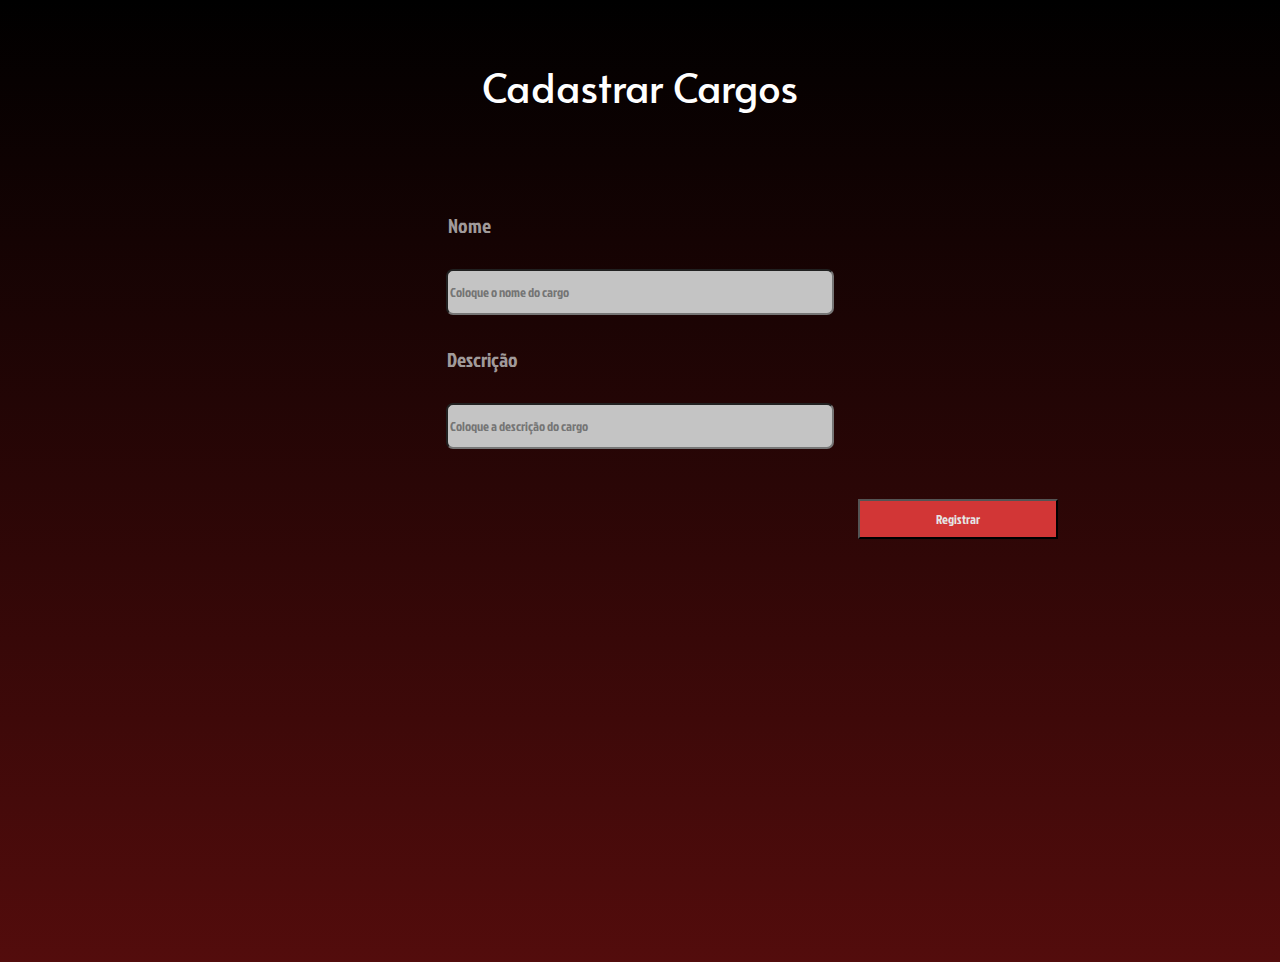
<file: Cadastrar_Cargos/index.html>
<!DOCTYPE html>
<html lang="en">

<head>
    <meta charset="UTF-8">
    <meta name="viewport" content="width=device-width, initial-scale=1.0">
    <title>Cadastrar Cargos</title>
    <link rel="stylesheet" href="style.css">


    <link rel="preconnect" href="https://fonts.googleapis.com">
    <link rel="preconnect" href="https://fonts.gstatic.com" crossorigin>
    <link href="https://fonts.googleapis.com/css2?family=Alata&family=BenchNine:wght@300;400;700&display=swap"
        rel="stylesheet">
    <!-- Fonte Titulo -->

    <link rel="preconnect" href="https://fonts.googleapis.com">
    <link rel="preconnect" href="https://fonts.gstatic.com" crossorigin>
    <link
        href="https://fonts.googleapis.com/css2?family=Alata&family=BenchNine:wght@300;400;700&family=Jockey+One&display=swap"
        rel="stylesheet">
    <!-- Fonte dos textos -->

</head>


<body>
    <main>

        <a href="/projeto-iftness/telainicio - C/c_telainicio.html"><img src="botao-x.png" alt=""></a>
        <h1> Cadastrar Cargos </h1>
        

        <form action="/login" method="post">
            <label class="primeiro_quadro" for="user"> Nome </label>
            <input type="text" placeholder="Coloque o nome do cargo">
            <label for="user"> Descrição</label>
            <input type="textarea" placeholder="Coloque a descrição do cargo">
        </form>
        <button type="submit"> Registrar </button>
    </main>

</body>

</html>
</file>
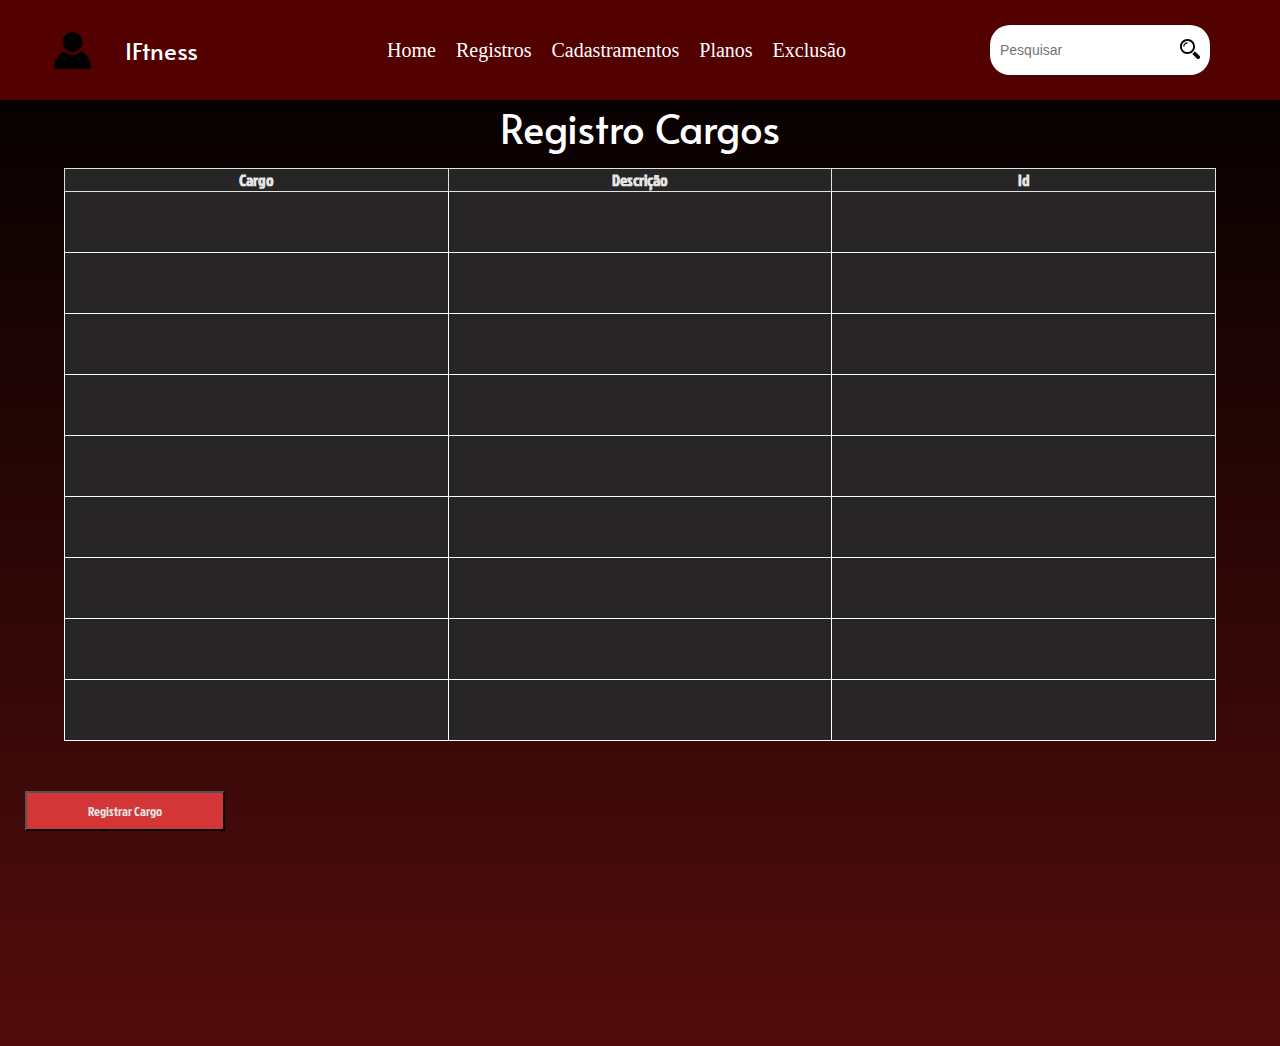
<file: Registro_Cargos/index.html>
<!DOCTYPE html>
<html lang="en">

<head>
    <meta charset="UTF-8">
    <meta name="viewport" content="width=device-width, initial-scale=1.0">
    <title>Registro Cargos</title>
    <link rel="stylesheet" href="style.css">



    <link rel="preconnect" href="https://fonts.googleapis.com">
    <link rel="preconnect" href="https://fonts.gstatic.com" crossorigin>
    <link href="https://fonts.googleapis.com/css2?family=Alata&family=BenchNine:wght@300;400;700&display=swap"
        rel="stylesheet">
    <!-- Fonte Titulo -->

    <link rel="preconnect" href="https://fonts.googleapis.com">
    <link rel="preconnect" href="https://fonts.gstatic.com" crossorigin>
    <link
        href="https://fonts.googleapis.com/css2?family=Alata&family=BenchNine:wght@300;400;700&family=Jockey+One&display=swap"
        rel="stylesheet">
    <!-- Fonte dos textos -->

</head>

<header>
    <div class="user-nome">
        <img id="user" src="do-utilizador.png" alt="">
        <h1>IFtness</h1>
    </div>
    <nav>
        <ul class="menu">
            <li class="item-menu"><a class="link-menu" href="">Home</a></li>
            <li class="item-menu"><a class="link-menu" href="">Registros</a>
                <ul class="sub-menu">
                    <li class="item-sub-menu"><a class="link-submenu" href="">Funcionários</a></li>
                    <li class="item-sub-menu"><a class="link-submenu" href="">Clientes</a></li>
                    <li class="item-sub-menu"><a class="link-submenu" href="">Cargos</a></li>
                    <li class="item-sub-menu"><a class="link-submenu" href="">Aparelhos</a></li>
                    <li class="item-sub-menu"><a class="link-submenu" href="">Vendas</a></li>
                </ul>
            </li>
            <li class="item-menu"><a class="link-menu" href="">Cadastramentos</a>
                <ul class="sub-menu">
                    <li class="item-sub-menu"><a class="link-submenu" href="">Funcionários</a></li>
                    <li class="item-sub-menu"><a class="link-submenu" href="">Clientes</a></li>
                    <li class="item-sub-menu"><a class="link-submenu" href="">Cargos</a></li>
                    <li class="item-sub-menu"><a class="link-submenu" href="">Aparelhos</a></li>
                    <li class="item-sub-menu"><a class="link-submenu" href="">Vendas</a></li>
                </ul>
            </li>
            <li class="item-menu"><a class="link-menu" href="">Planos</a></li>
            <li class="item-menu"><a class="link-menu" href="">Exclusão</a></li>
        </ul>
        <form class="search">
            <input type="text" placeholder="Pesquisar">
            <button type="submit"><img src="lupa.svg" alt="Pesquisar"></button>
        </form>

    </nav>

</header>


<body>

    <h1> Registro Cargos</h1>

    <table>
        <tr>
            <th> Cargo </th>
            <th> Descrição </th>
            <th> Id </th>
        </tr>

        <tr>
            <td> </td>
            <td> </td>
            <td> </td>
        </tr>

        <tr>
            <td> </td>
            <td> </td>
            <td> </td>
        </tr>

        <tr>
            <td> </td>
            <td> </td>
            <td> </td>
        </tr>

        <tr>
            <td> </td>
            <td> </td>
            <td> </td>
        </tr>

        <tr>
            <td> </td>
            <td> </td>
            <td> </td>
        </tr>

        <tr>
            <td> </td>
            <td> </td>
            <td> </td>
        </tr>

        <tr>
            <td> </td>
            <td> </td>
            <td> </td>
        </tr>

        <tr>
            <td> </td>
            <td> </td>
            <td> </td>
        </tr>

        <tr>
            <td> </td>
            <td> </td>
            <td> </td>
        </tr>

    </table>

    <button id="botao_cargos" type="submit"> Registrar Cargo </button>
    <button class="botao_secundario" type="submit"> Excluir Cargo </button>

</body>

</html>
</file>
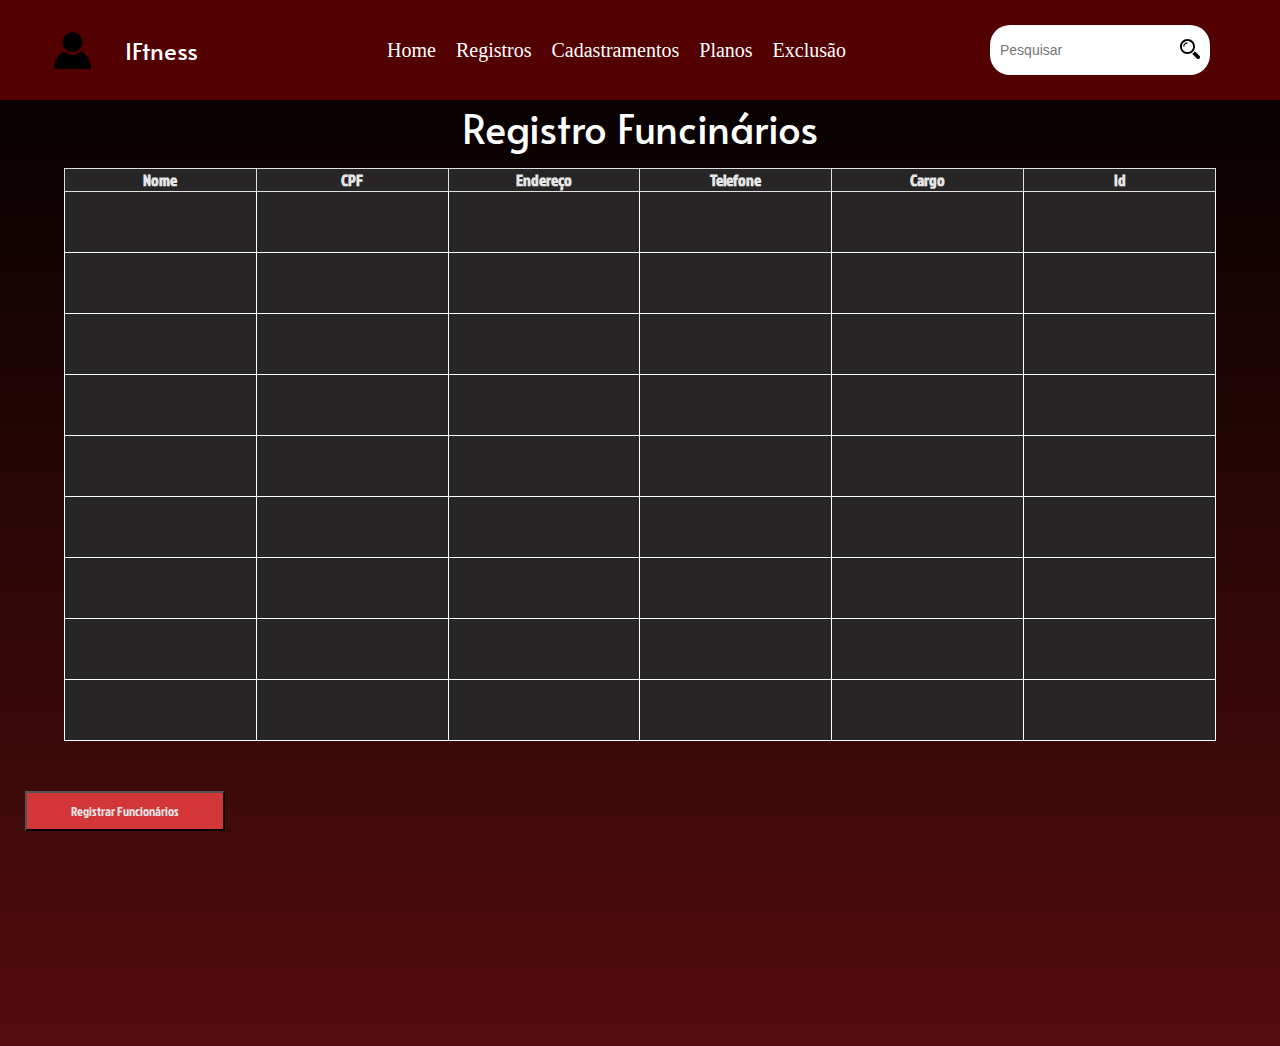
<file: Registro_Funcionários/index.html>
<!DOCTYPE html>
<html lang="en">

<head>
    <meta charset="UTF-8">
    <meta name="viewport" content="width=device-width, initial-scale=1.0">
    <title>Registro Funcionários</title>
    <link rel="stylesheet" href="style.css">



    <link rel="preconnect" href="https://fonts.googleapis.com">
    <link rel="preconnect" href="https://fonts.gstatic.com" crossorigin>
    <link href="https://fonts.googleapis.com/css2?family=Alata&family=BenchNine:wght@300;400;700&display=swap"
        rel="stylesheet">
    <!-- Fonte Titulo -->

    <link rel="preconnect" href="https://fonts.googleapis.com">
    <link rel="preconnect" href="https://fonts.gstatic.com" crossorigin>
    <link
        href="https://fonts.googleapis.com/css2?family=Alata&family=BenchNine:wght@300;400;700&family=Jockey+One&display=swap"
        rel="stylesheet">
    <!-- Fonte dos textos -->

</head>


<header>
    <div class="user-nome">
        <img id="user" src="do-utilizador.png" alt="">
        <h1>IFtness</h1>
    </div>

    <nav>

        <ul class="menu">
            <li class="item-menu"><a class="link-menu" href="">Home</a></li>
            <li class="item-menu"><a class="link-menu" href="">Registros</a>
                <ul class="sub-menu">
                    <li class="item-sub-menu"><a class="link-submenu" href="">Funcionários</a></li>
                    <li class="item-sub-menu"><a class="link-submenu" href="">Clientes</a></li>
                    <li class="item-sub-menu"><a class="link-submenu" href="">Cargos</a></li>
                    <li class="item-sub-menu"><a class="link-submenu" href="">Aparelhos</a></li>
                    <li class="item-sub-menu"><a class="link-submenu" href="">Vendas</a></li>
                </ul>
            </li>
            <li class="item-menu"><a class="link-menu" href="">Cadastramentos</a>
                <ul class="sub-menu">
                    <li class="item-sub-menu"><a class="link-submenu" href="">Funcionários</a></li>
                    <li class="item-sub-menu"><a class="link-submenu" href="">Clientes</a></li>
                    <li class="item-sub-menu"><a class="link-submenu" href="">Cargos</a></li>
                    <li class="item-sub-menu"><a class="link-submenu" href="">Aparelhos</a></li>
                    <li class="item-sub-menu"><a class="link-submenu" href="">Vendas</a></li>
                </ul>
            </li>
            <li class="item-menu"><a class="link-menu" href="">Planos</a></li>
            <li class="item-menu"><a class="link-menu" href="">Exclusão</a></li>
        </ul>
        <form class="search">
            <input type="text" placeholder="Pesquisar">
            <button type="submit"><img src="lupa.svg" alt="Pesquisar"></button>
        </form>

    </nav>

</header>


<body>

    <h1> Registro Funcinários</h1>

    <table>
        <tr>
            <th> Nome </th>
            <th> CPF </th>
            <th> Endereço </th>
            <th> Telefone</th>
            <th> Cargo </th>
            <th> Id </th>
        </tr>

        <tr>
            <td> </td>
            <td> </td>
            <td> </td>
            <td> </td>
            <td> </td>
            <td> </td>
        </tr>

        <tr>
            <td> </td>
            <td> </td>
            <td> </td>
            <td> </td>
            <td> </td>
            <td> </td>
        </tr>

        <tr>
            <td> </td>
            <td> </td>
            <td> </td>
            <td> </td>
            <td> </td>
            <td> </td>
        </tr>

        <tr>
            <td> </td>
            <td> </td>
            <td> </td>
            <td> </td>
            <td> </td>
            <td> </td>
        </tr>

        <tr>
            <td> </td>
            <td> </td>
            <td> </td>
            <td> </td>
            <td> </td>
            <td> </td>
        </tr>

        <tr>
            <td> </td>
            <td> </td>
            <td> </td>
            <td> </td>
            <td> </td>
            <td> </td>
        </tr>

        <tr>
            <td> </td>
            <td> </td>
            <td> </td>
            <td> </td>
            <td> </td>
            <td> </td>
        </tr>

        <tr>
            <td> </td>
            <td> </td>
            <td> </td>
            <td> </td>
            <td> </td>
            <td> </td>
        </tr>

        <tr>
            <td> </td>
            <td> </td>
            <td> </td>
            <td> </td>
            <td> </td>
            <td> </td>
        </tr>

    </table>

    <button id="botao_funcionario" type="submit"> Registrar Funcionários </button>
    <button class="botao_secundario" type="submit"> Excluir Funcionários </button>

</body>

</html>
</file>
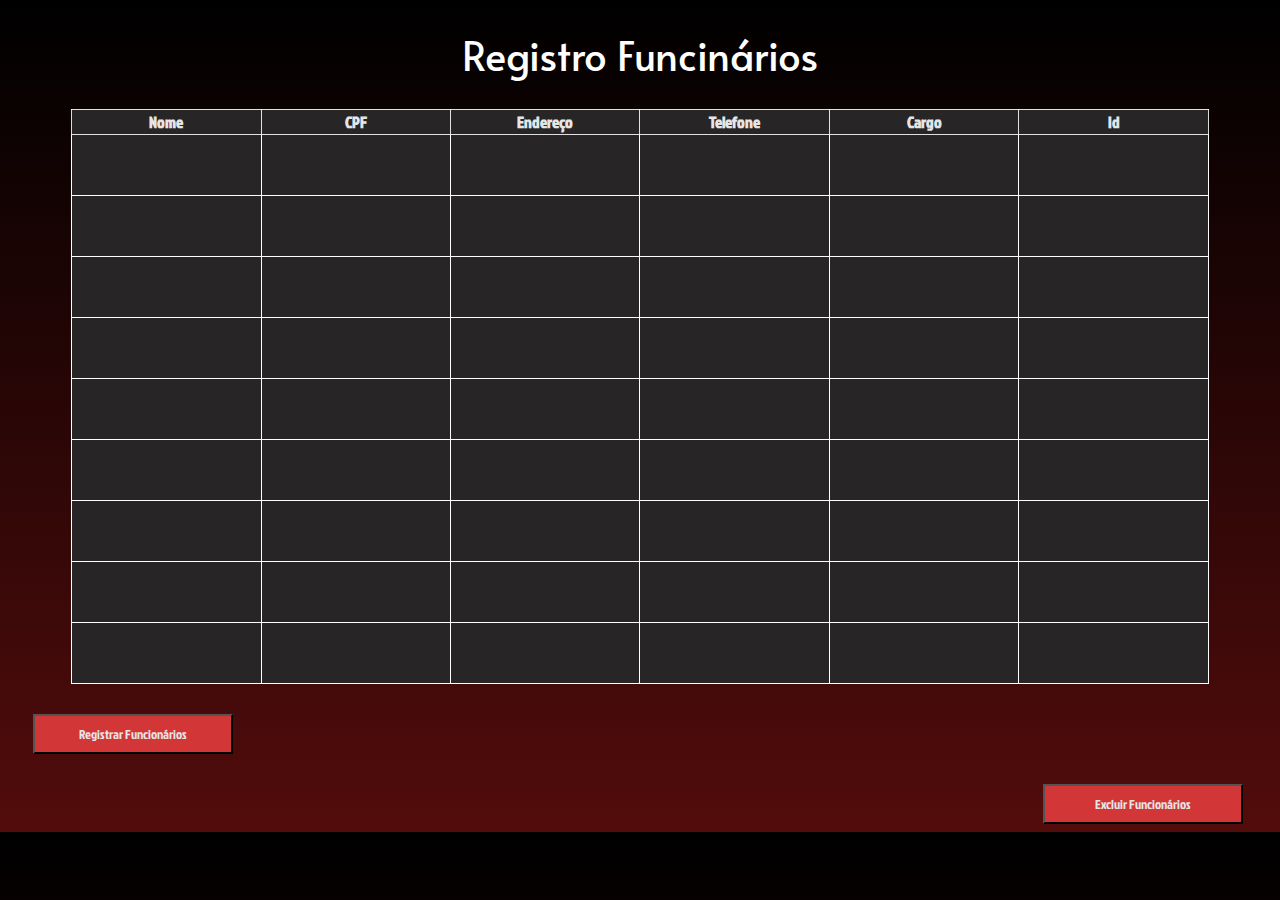
<file: Registro_Oficial/index.html>
<!DOCTYPE html>
<html lang="en">
<head>
    <meta charset="UTF-8">
    <meta name="viewport" content="width=device-width, initial-scale=1.0">
    <title>Registro Oficial</title>
    <link rel="stylesheet" href="style.css">
    


    <link rel="preconnect" href="https://fonts.googleapis.com">
    <link rel="preconnect" href="https://fonts.gstatic.com" crossorigin>
    <link href="https://fonts.googleapis.com/css2?family=Alata&family=BenchNine:wght@300;400;700&display=swap" rel="stylesheet">
    <!-- Fonte Titulo -->

    <link rel="preconnect" href="https://fonts.googleapis.com">
    <link rel="preconnect" href="https://fonts.gstatic.com" crossorigin>
    <link href="https://fonts.googleapis.com/css2?family=Alata&family=BenchNine:wght@300;400;700&family=Jockey+One&display=swap" rel="stylesheet">
    <!-- Fonte dos textos -->

</head>
<body>

    <h1> Registro Funcinários</h1>

    <table>
        <tr>
            <th> Nome </th>
            <th> CPF </th>
            <th> Endereço </th>
            <th> Telefone</th>
            <th> Cargo </th>
            <th> Id </th>
        </tr>

        <tr>
            <td> </td>
            <td> </td>
            <td> </td>
            <td> </td>
            <td> </td>
            <td> </td>
        </tr>

        <tr>
            <td> </td>
            <td> </td>
            <td> </td>
            <td> </td>
            <td> </td>
            <td> </td>
        </tr>

        <tr>
            <td> </td>
            <td> </td>
            <td> </td>
            <td> </td>
            <td> </td>
            <td> </td>
        </tr>

        <tr>
            <td> </td>
            <td> </td>
            <td> </td>
            <td> </td>
            <td> </td>
            <td> </td>
        </tr>

        <tr>
            <td> </td>
            <td> </td>
            <td> </td>
            <td> </td>
            <td> </td>
            <td> </td>
        </tr>

        <tr>
            <td> </td>
            <td> </td>
            <td> </td>
            <td> </td>
            <td> </td>
            <td> </td>
        </tr>

        <tr>
            <td> </td>
            <td> </td>
            <td> </td>
            <td> </td>
            <td> </td>
            <td> </td>
        </tr>

        <tr>
            <td> </td>
            <td> </td>
            <td> </td>
            <td> </td>
            <td> </td>
            <td> </td>
        </tr>

        <tr>
            <td> </td>
            <td> </td>
            <td> </td>
            <td> </td>
            <td> </td>
            <td> </td>
        </tr>

    </table>

    <button type="submit"> Registrar Funcionários </button>
    <button class="botao_secundario" type="submit"> Excluir Funcionários </button>
    
</body>
</html>
</file>
<file: Cadastrar_Cargos/style.css>
body{
    background: linear-gradient(to bottom, #000, #530C0C);
    
}

a img{
    width: 20px;
    margin-left: 1850px;
}

h1{
    color: #fff;
    text-align: center;
    font-size: 40px;
    font-family: "Alata", sans-serif;
    font-weight: 100;
    
}

button{
    background-color: #D23636;
    color: #E5E5E5;
    margin-top: 50px;
    margin-left: 850px;
    width: 200px;
    height: 40px;
    font-family: "Jockey One", sans-serif;
    margin-bottom: 415px;
}

form{
    
    font-size: 20px;
    color: #A09A9A;
    text-align: center;
    display: flex;
    flex-wrap: wrap;
    flex-direction: column;
    gap: 30px;

}

input{
    height: 40px;
    border-radius: 7px;
    width: 30%;
    margin: auto;
    background-color: #C4C4C4;
    font-family: "Jockey One", sans-serif;
}

label{
    margin-right: 25%;
    font-family: "Jockey One", sans-serif;

}

.primeiro_quadro{
    margin-right: 27% ;
    margin-top: 70px;
    

}
</file>
<file: Registro_Cargos/style.css>
body{
    background: linear-gradient(to bottom, #000, #530C0C);
    
}

#botao_cargos{
    background-color: #D23636;
    color: #E5E5E5;
    margin-top: 50px;
    margin-left: 25px;
    width: 200px;
    height: 40px;
    font-family: "Jockey One", sans-serif;
    
}

.botao_secundario{
    background-color: #D23636;
    color: #E5E5E5;
    margin-top: 50px;
    width: 200px;
    height: 40px;
    margin-left: 1400px;
    margin-bottom: 125px;
    

}

h1 {
    text-align: center;
    color: #fff;
    font-size: 40px;
    font-family: "Alata", sans-serif;
    font-weight: 100;
}

table{
    border: 1px solid #fff;
    border-collapse: collapse;
    padding: 2%;
    margin: auto;
    margin-top: 1%;
    width: 90%;
    height: 90%;
    
    


}

tr{
   background-color: #272525;
   color: #E5E5E5;
   font-family: "Jockey One", sans-serif;
    
    
    
    
}

th{
    border: 1px solid  rgba(255, 255, 255, 0.863);
  
    
   
    
    
}

td{
    border: 1px solid  #fff;
    padding: 30px;
    font-family: "Jockey One", sans-serif;
   
   

}



*{
    margin: 0;
    padding: 0;
}

#user{
    width: 45px;
    display: flex;
    align-items: center;
    margin-right: 20px;
}

.user-nome{
    width: 150px;
    display: flex;
    align-items: center;
    margin-right: 85px;
}
.user-nome h1 {
    margin-left: 10px;
    font-size: 24px;
    color: white;
}

.divmenu{
    display: flex;
    justify-content: center;
    align-items: center;
    width: 200px;
    flex-grow: 1;

}

nav{
    width: 100%;
    display: flex;
    justify-content: center;
    align-items: center;
    
    margin: 0 20px;

}

header div{
    display: flex;
    align-items: center;
    justify-content: center;
    
}

header{
    height: 100px;
    background-color: #530000;
    display: flex;
    justify-content: space-between;
    align-items: center;
    padding: 0 50px;

    
}

ul {
    list-style-type: none;
}

.menu {
    /* display: flex;
    height: 100px;
    justify-content: center;
    align-items: center;
    gap: 20px; */
    font-size: 20px;
    display: flex;
    align-items: center;
    justify-content: center;
    gap: 20px;
    list-style-type: none;
    height: 50px;
    width: 410px;
    flex-grow: 1;
}

.item-menu {
    position: relative;
}


.item-menu:hover .sub-menu {
    max-height: 100vh;
}

.sub-menu {
    position: absolute;
    left: 0px;
    width: max-content;
    max-height: 0;
    background-color: #000000;
    overflow: hidden;
    border-radius: 5px;
    transition: 1s;
    transition-duration: 820ms;
}

.sub-menu a {
    display: block;
    color: #fff;
    text-decoration: none;
}

.sub-menu a:hover {
    color:#e8b3b3
}

.link-menu {
    font-size: 20px;
    color: #fff;
    text-decoration: none;
}

.link-menu:hover {
    color: #9a9090;
}

.link-submenu {
    font-size: 16px;
    margin: 10px;
}

.search{
    display: flex;
    align-items: center;
    gap: 10px;
    background-color: white;
    border-radius: 20px;
    padding: 5px 10px;
    width: 200px;
    height: 40px;
    margin-left: 60px;
}


.search input {
    border: none;
    outline: none;
    width: 100%;
    font-size: 14px;
}

.search button {
    background: none;
    border: none;
    cursor: pointer;
}

.search button img {
    width: 20px;
    height: 20px;
}
</file>
<file: Registro_Funcionários/style.css>
body{
    background: linear-gradient(to bottom, #000, #530C0C);
    
}

#botao_funcionario{
    background-color: #D23636;
    color: #E5E5E5;
    margin-top: 50px;
    margin-left: 25px;
    width: 200px;
    height: 40px;
    font-family: "Jockey One", sans-serif;
    
}

.botao_secundario{
    background-color: #D23636;
    color: #E5E5E5;
    margin-top: 50px;
    width: 200px;
    height: 40px;
    margin-left: 1400px;
    margin-bottom: 125px;
    

}

h1 {
    text-align: center;
    color: #fff;
    font-size: 40px;
    font-family: "Alata", sans-serif;
    font-weight: 100;
}

table{
    border: 1px solid #fff;
    border-collapse: collapse;
    padding: 2%;
    margin: auto;
    margin-top: 1%;
    width: 90%;
    height: 90%;
    
    


}

tr{
   background-color: #272525;
   color: #E5E5E5;
   font-family: "Jockey One", sans-serif;
    
    
    
    
}

th{
    border: 1px solid  rgba(255, 255, 255, 0.863);
  
    
   
    
    
}

td{
    border: 1px solid  #fff;
    padding: 30px;
    font-family: "Jockey One", sans-serif;
   
   

}



*{
    margin: 0;
    padding: 0;
}

#user{
    width: 45px;
    display: flex;
    align-items: center;
    margin-right: 20px;
}

.user-nome{
    width: 150px;
    display: flex;
    align-items: center;
    margin-right: 85px;
}
.user-nome h1 {
    margin-left: 10px;
    font-size: 24px;
    color: white;
}

.divmenu{
    display: flex;
    justify-content: center;
    align-items: center;
    width: 200px;
    flex-grow: 1;

}

nav{
    width: 100%;
    display: flex;
    justify-content: center;
    align-items: center;
    
    margin: 0 20px;

}

header div{
    display: flex;
    align-items: center;
    justify-content: center;
    
}

header{
    height: 100px;
    background-color: #530000;
    display: flex;
    justify-content: space-between;
    align-items: center;
    padding: 0 50px;

    
}

ul {
    list-style-type: none;
}

.menu {
    /* display: flex;
    height: 100px;
    justify-content: center;
    align-items: center;
    gap: 20px; */
    font-size: 20px;
    display: flex;
    align-items: center;
    justify-content: center;
    gap: 20px;
    list-style-type: none;
    height: 50px;
    width: 410px;
    flex-grow: 1;
}

.item-menu {
    position: relative;
}


.item-menu:hover .sub-menu {
    max-height: 100vh;
}

.sub-menu {
    position: absolute;
    left: 0px;
    width: max-content;
    max-height: 0;
    background-color: #000000;
    overflow: hidden;
    border-radius: 5px;
    transition: 1s;
    transition-duration: 820ms;
}

.sub-menu a {
    display: block;
    color: #fff;
    text-decoration: none;
}

.sub-menu a:hover {
    color:#e8b3b3
}

.link-menu {
    font-size: 20px;
    color: #fff;
    text-decoration: none;
}

.link-menu:hover {
    color: #9a9090;
}

.link-submenu {
    font-size: 16px;
    margin: 10px;
}

.search{
    display: flex;
    align-items: center;
    gap: 10px;
    background-color: white;
    border-radius: 20px;
    padding: 5px 10px;
    width: 200px;
    height: 40px;
    margin-left: 60px;
}


.search input {
    border: none;
    outline: none;
    width: 100%;
    font-size: 14px;
}

.search button {
    background: none;
    border: none;
    cursor: pointer;
}

.search button img {
    width: 20px;
    height: 20px;
}
</file>
<file: Registro_Oficial/style.css>
body{
    background: linear-gradient(to bottom, #000, #530C0C);
    
}

button{
    background-color: #D23636;
    color: #E5E5E5;
    margin-top: 30px;
    margin-left: 25px;
    width: 200px;
    height: 40px;
    font-family: "Jockey One", sans-serif;
    
}

.botao_secundario{
    background-color: #D23636;
    color: #E5E5E5;
    margin-top: 30px;
    margin-left: 25px;
    width: 200px;
    height: 40px;
    margin-left: 1035px;
    

}

h1 {
    text-align: center;
    color: #fff;
    font-size: 40px;
    font-family: "Alata", sans-serif;
    font-weight: 100;
}

table{
    border: 1px solid #fff;
    border-collapse: collapse;
    padding: 2%;
    margin: auto;
    margin-top: 1%;
    width: 90%;
    height: 90%;
    
    


}

tr{
   background-color: #272525;
   color: #E5E5E5;
   font-family: "Jockey One", sans-serif;
    
    
    
    
}

th{
    border: 1px solid  rgba(255, 255, 255, 0.863);
  
    
   
    
    
}

td{
    border: 1px solid  #fff;
    padding: 30px;
    font-family: "Jockey One", sans-serif;
   
   

}
</file>
